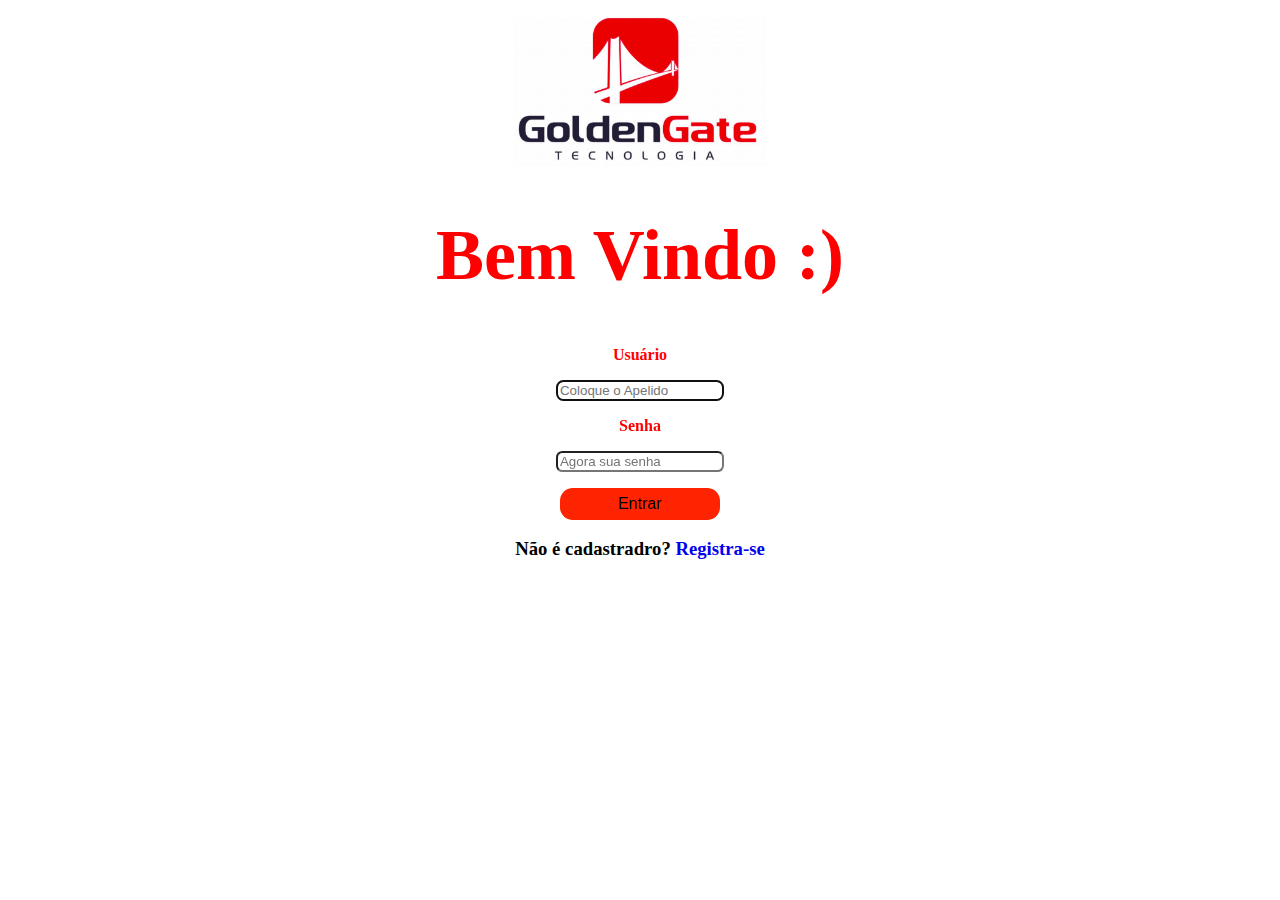
<file: index.html>
<!DOCTYPE html>
<html lang="pt-br">
    <head>
        <meta charset="UTF-8">
        <meta name="viewport" content="width=device-width, initial-scale=1.0">

        <title>Login|Golden Gate Tecnologia</title>

        <link rel="shortcut icon" href="/icon.png" type="image/x-icon" />

        <link rel="stylesheet" type="text/css" href="/style.css">
    </head>
    <body>
        <img src="/logo.png" alt="simbolo"/>

        <h1>Bem Vindo :)</h1>

        <div>
        <form action="logar.php" method="POST" autocomplete="on">
            <label for="user">Usuário</label>
            <p>
            <input type="text" name="user" required size="20" maxlength="60" autocomplete="given-name" placeholder="Coloque o Apelido" autofocus>
            <p>

            <label for="senha">Senha</label>
            <p>
            <input type="password" name="senha" required size="20" maxlength="60" placeholder="Agora sua senha">
            <p>
            <p>
            <input id="mandar" type="submit" value="Entrar" name="logar">

            <h3>Não é cadastradro? <a href="/index(cadastro).html">Registra-se</a> </h3>
        </form>
        </div>        
    
    </body>
</html>
</file>
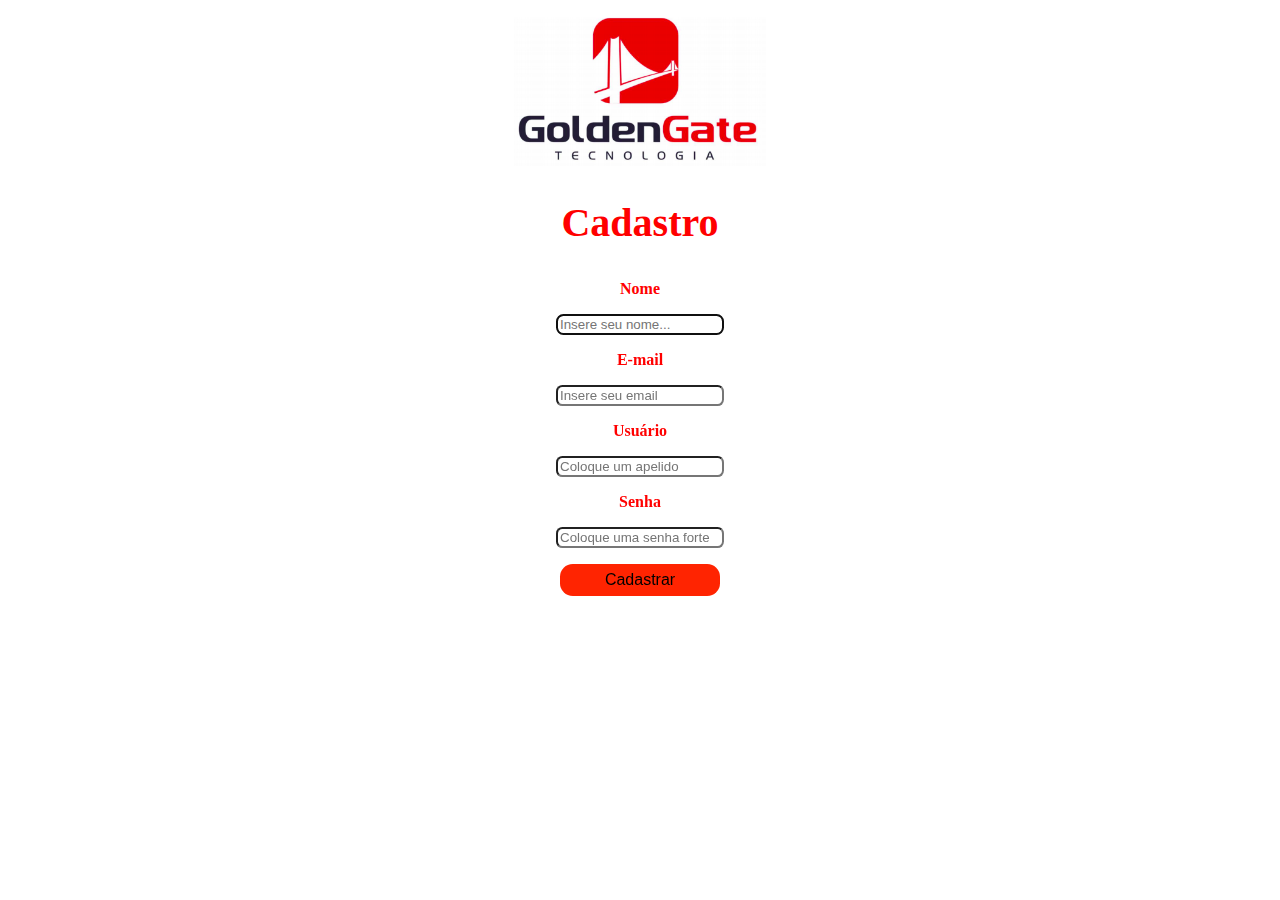
<file: index(cadastro).html>
<!DOCTYPE html>
<html lang="pt-br">
    <head>
        <meta charset="UTF-8">
        <meta name="viewport" content="width=device-width, initial-scale=1.0">

        <title>Cadastro|Golden Gate Tecnologia</title>

        <link rel="shortcut icon" href="/icon.png" type="image/x-icon" />

        <link rel="stylesheet" type="text/css" href="/style.css">
    </head>
    <body>
        <img src="/logo.png" alt="simbolo"/>
        <h2>Cadastro</h2>
        <p>
            <div>
        <form action="cadastro.php" method="POST" autocomplete="on">
            <p>
            <label for="nome">Nome</label>
            <p>
            <input type="text" name="nome" required size="20" maxlength="60" autocomplete="family-name" placeholder="Insere seu nome..." autofocus>
            <p>

            <label for="email">E-mail</label>
            <p>
            <input type="email" name="email" required size="20" maxlength="60" autocomplete="email" placeholder="Insere seu email">
            <p>

            <p>
            <label for="user">Usuário</label>
            <p>
            <input type="text" name="user" required size="20" maxlength="60" autocomplete="given-name" placeholder="Coloque um apelido">
            <p>

            <p>
            <label for="senha">Senha</label>
            <p>
            <input type="password" name="senha" required size="20" maxlength="60" placeholder="Coloque uma senha forte">
            <p>

            <p>
            <input id="mandar" type="submit" value="Cadastrar" name="submeter">

        </form>
        </div>
    </body>
</html>
</file>
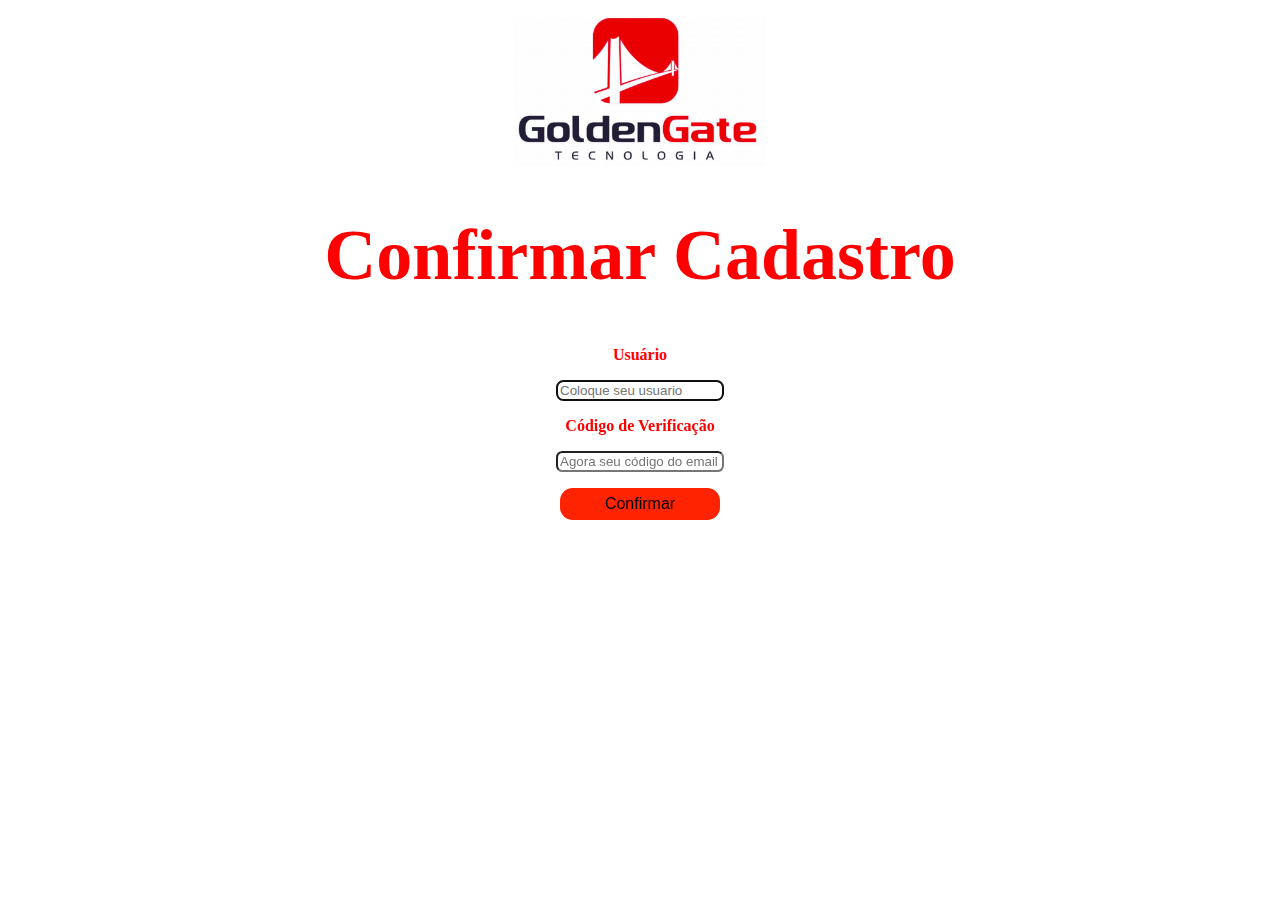
<file: index(confirmar).html>
<!DOCTYPE html>
<html lang="pt-br">
    <head>
        <meta charset="UTF-8">
        <meta name="viewport" content="width=device-width, initial-scale=1.0">

        <title>Confirmação|Golden Gate Tecnologia</title>

        <link rel="shortcut icon" href="/icon.png" type="image/x-icon" />

        <link rel="stylesheet" type="text/css" href="/style.css">
    </head>
    <body>
        <img src="/logo.png" alt="simbolo"/>

        <h1>Confirmar Cadastro</h1>

        <div>
        <form action="confirmar.php" method="POST" autocomplete="on">
            <p>
            <label for="user">Usuário</label>
            <p>
            <input type="text" name="user" required size="20" maxlength="60" placeholder="Coloque seu usuario" autofocus>
            <p>

            <p>
            <label for="cod">Código de Verificação</label>
            <p>
            <input type="text" name="cod" required size="20" maxlength="6" placeholder="Agora seu código do email">
            <p>

            <p>
            <input id="conf" type="submit" value="Confirmar" name="cad">
        </form>
        </div>

    </body>
</html>
</file>
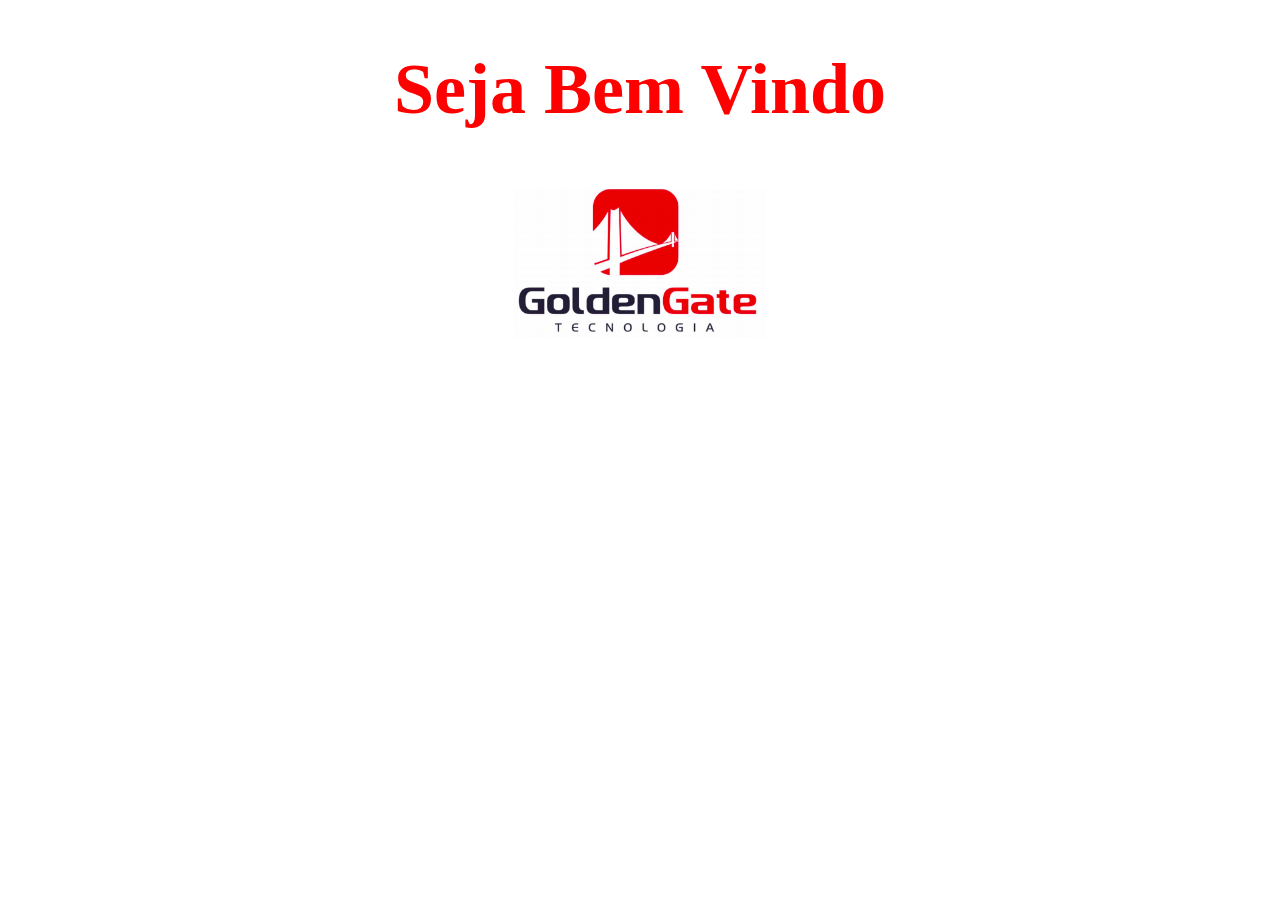
<file: index(logado).html>
<!DOCTYPE html>
<html lang="pt-br">
    <head>
        <meta charset="UTF-8">
        <meta name="viewport" content="width=device-width, initial-scale=1.0">

        <title>Home|Golden Gate Tecnologia</title>

        <link rel="shortcut icon" href="/icon.png" type="image/x-icon" />

        <link rel="stylesheet" type="text/css" href="/style.css">
    </head>
    <body>
        <h1>Seja Bem Vindo</h1>
        <img src="/logo.png" alt="simbolo"/>
    
    </body>
</html>
</file>
<file: style.css>
body {
    background: white;
    text-align: center;
    font-family: Georgia, 'Times New Roman', Times, serif;
    font-weight: bold;
    justify-items: center;
    align-items: center;
}

h1 {
    color:red;
    font-size: 450%;
}

h2 {
    color:red;
    font-size: 250%;
}

div form {
    margin: 0;
    margin-left: auto;
    margin-right: auto;
    font-size: 100%;
    
}

div form input{
    border-radius: 0.4rem;
    margin: 0;
    width: 10rem;
    height: 1%;
}

#mandar,#conf{
    border: 0;
    border-radius: 0.8rem;
    background-color: #ff2401;
    width: 10rem;
    height: 2rem;
    font-size: 1em;

}

label {
    color:red;
    font-size: 100%;
}

img {
    display: block;
    margin-left: auto;
    margin-right: auto;
    width:20%;
    height:30%;
}
a {
    text-decoration: none;
}
</file>
